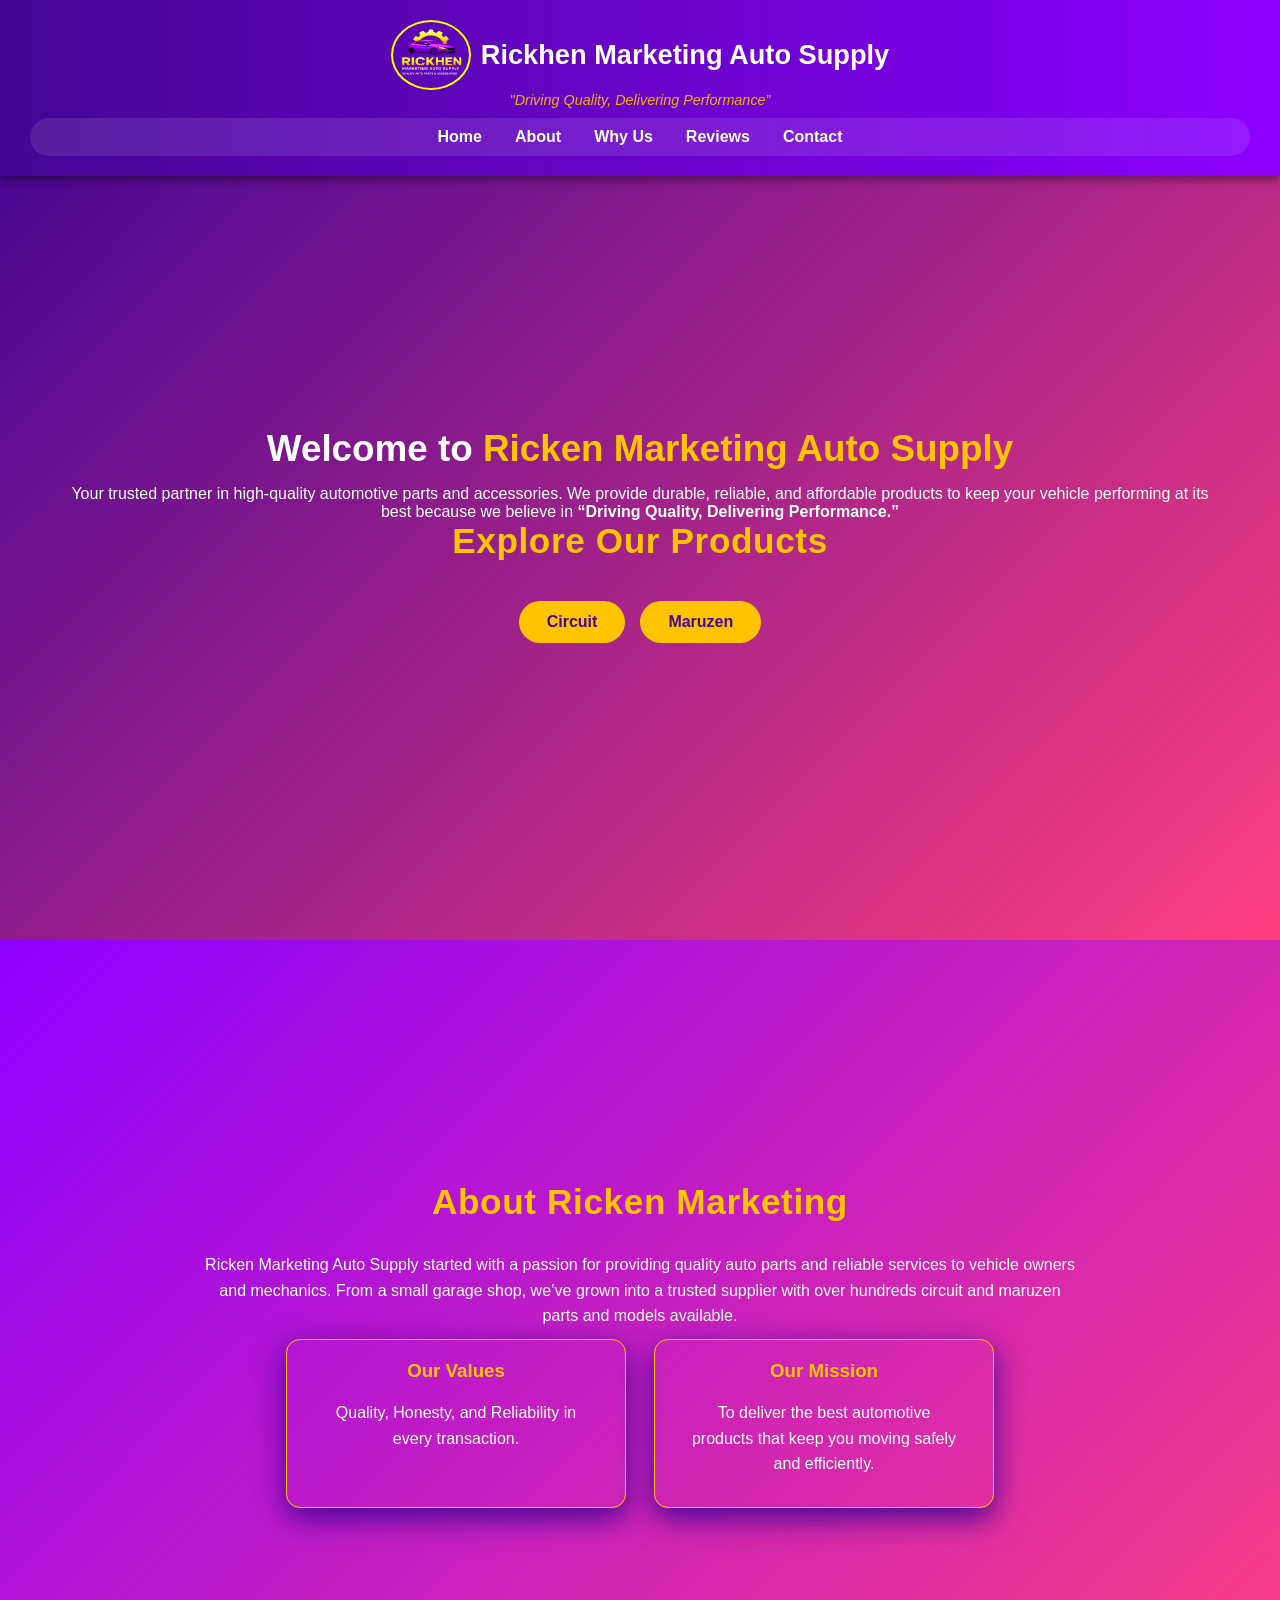
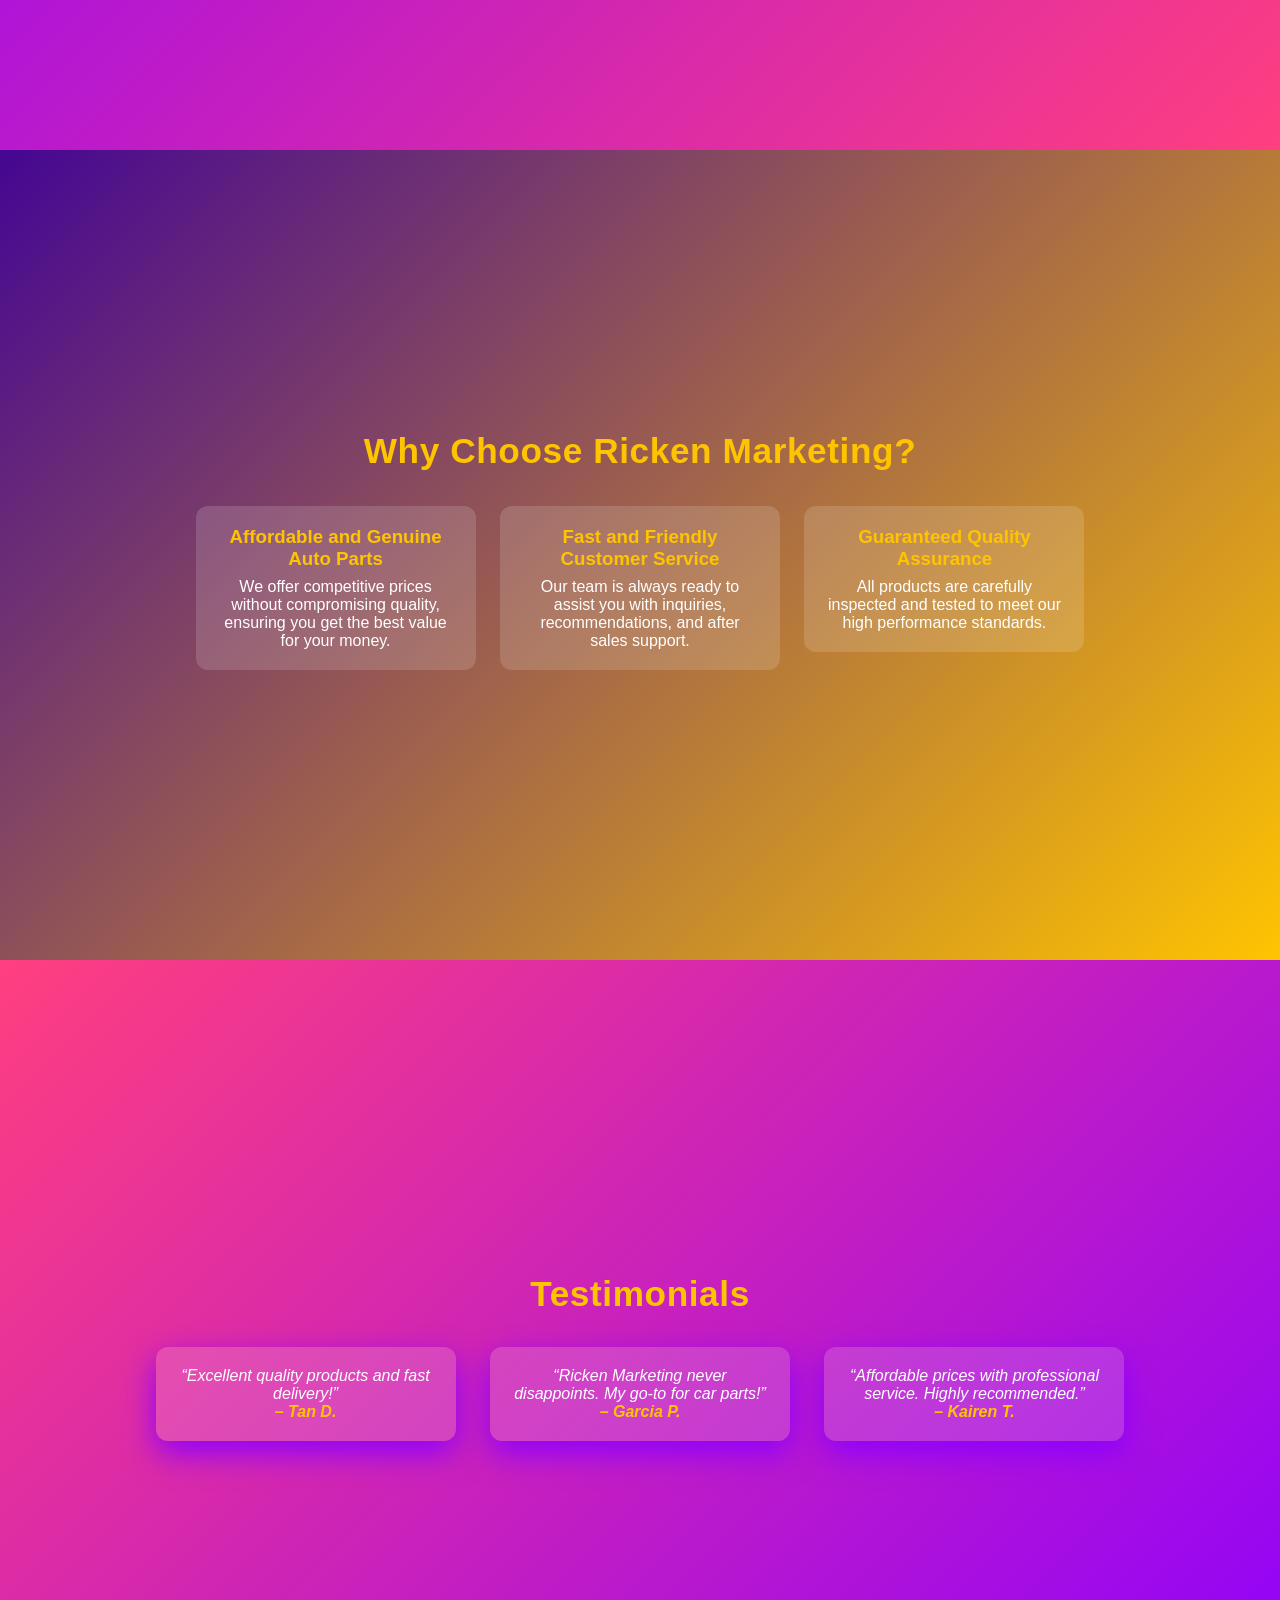
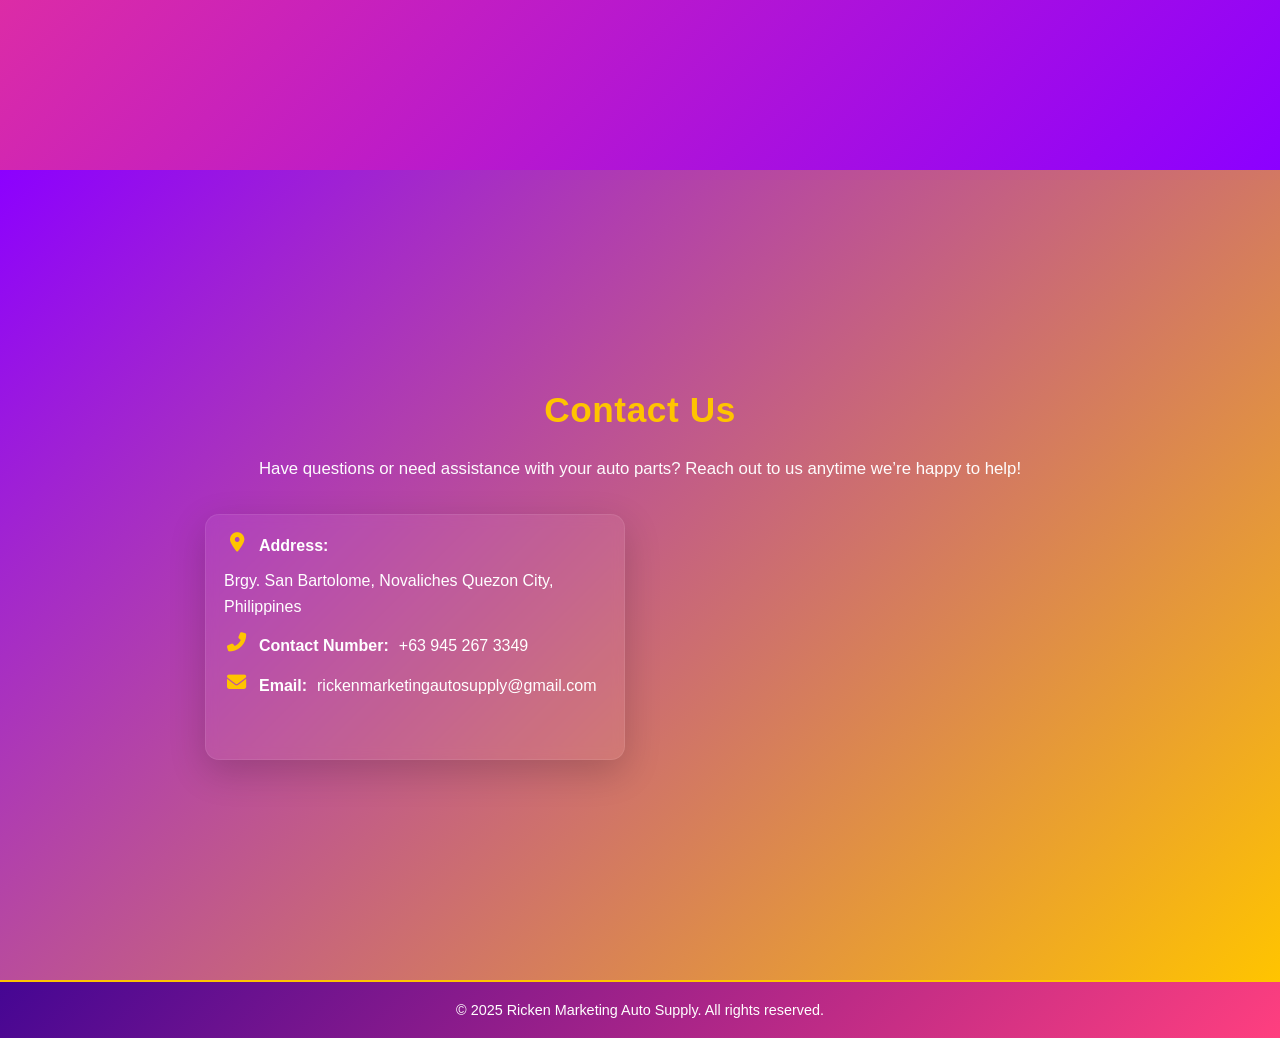
<file: index.html>
<!DOCTYPE html>
<html lang="en">
<head>
    <meta charset="UTF-8">
    <meta name="viewport" content="width=device-width, initial-scale=1.0">
    <title>Rickhen Marketingt</title>
    <link rel="stylesheet" href="style.css">
    <link rel="stylesheet" href="https://cdnjs.cloudflare.com/ajax/libs/font-awesome/6.5.0/css/all.min.css">
    </head>
    <body>
    <header class="header">
        <div class="logo">
            <img src="logoo.png" alt="Rickhen Marketing"/>
            <h1>Rickhen Marketing Auto Supply</h1>
        </div>
        <p class="tagline">"Driving Quality, Delivering Performance”</p>
            
            <nav class="navbar">
                <ul id="nav-links" id="nav-links">
                    <li><a href="#home">Home</a></li>
                    <li><a href="#about">About</a></li>
                    <li><a href="#why">Why Us</a></li>
                    <li><a href="#testimonials">Reviews</a></li>
                    <li><a href="#contact">Contact</a></li>
                </ul>
            </nav>
    </header>

    <section class="home" id="home">
        <div class="home-content">
            <h1 class="popUp">Welcome to <span>Ricken Marketing Auto Supply</span></h1>

            <div class="popUp">
              Your trusted partner in high-quality automotive parts and accessories.
              We provide durable, reliable, and affordable products to keep your vehicle
              performing at its best because we believe in <strong>“Driving Quality, Delivering Performance.”</strong>
            </div>
            <h2 class="popUp"><span>Explore Our Products</span></h2>
            <div class="popUp">
            <div class="btn-group">
              <a href="circuit.html" class="btn fade-link">Circuit</a>
              <a href="maruzen.html" class="btn fade-link">Maruzen</a>
            </div>
            </div>
          </div> 
    </section>

    <section class="about" id="about">
        <h2>About Ricken Marketing</h2>
        <p>
          Ricken Marketing Auto Supply started with a passion for providing quality auto parts 
          and reliable services to vehicle owners and mechanics. From a small garage shop, 
          we’ve grown into a trusted supplier with over hundreds circuit and maruzen parts and models available.
        </p>
      
        <div class="highlights">
          <div class="highlight left-slide">
            <h3>Our Values</h3>
            <p>Quality, Honesty, and Reliability in every transaction.</p>
          </div>
          <div class="highlight right-slide">
            <h3>Our Mission</h3>
            <p>To deliver the best automotive products that keep you moving safely and efficiently.</p>
          </div>
        </div>
      </section>

      <section class="why" id="why">
        <h2>Why Choose Ricken Marketing?</h2>
        <div class="why-container">
          <div class="why-card left-slide">
            <h3>Affordable and Genuine Auto Parts</h3>
            <p>We offer competitive prices without compromising quality, ensuring you get the best value for your money.</p>
          </div>
      
          <div class="why-card right-slide">
            <h3>Fast and Friendly Customer Service</h3>
            <p>Our team is always ready to assist you with inquiries, recommendations, and after sales support.</p>
          </div>
      
          <div class="why-card bottom-slide">
            <h3>Guaranteed Quality Assurance</h3>
            <p>All products are carefully inspected and tested to meet our high performance standards.</p>
          </div>
        </div>
      </section>

      <section class="testimonials" id="testimonials">
        <h2>Testimonials</h2>
        <div class="reviews">
          <div class="review-card left-slide">
            <blockquote>“Excellent quality products and fast delivery!”</blockquote>
            <p>– Tan D.</p>
          </div>
          <div class="review-card right-slide">
            <blockquote>“Ricken Marketing never disappoints. My go-to for car parts!”</blockquote>
            <p>– Garcia P.</p>
          </div>
          <div class="review-card bottom-slide">
            <blockquote>“Affordable prices with professional service. Highly recommended.”</blockquote>
            <p>– Kairen T.</p>
          </div>
        </div>
      </section>  
      
      <section class="contact" id="contact">
        <h2>Contact Us</h2>
        <p class="contact-intro">
          Have questions or need assistance with your auto parts? 
          Reach out to us anytime we’re happy to help!
        </p>
      
        <div class="contact-container">
          <div class="contact-info">
            <p><i class="fas fa-map-marker-alt"></i> <strong>Address:</strong> Brgy. San Bartolome, Novaliches Quezon City, Philippines</p>
            <p><i class="fas fa-phone-alt"></i> <strong>Contact Number:</strong> +63 945 267 3349</p>
            <p><i class="fas fa-envelope"></i> <strong>Email:</strong> rickenmarketingautosupply@gmail.com</p>
          </div>
      
          <div class="socials">
            <h3>Follow Us</h3>
            <div class="social-links">
              <a href="#" class="fb"><i class="fab fa-facebook-f"></i> Facebook</a>
              <a href="#" class="ig"><i class="fab fa-instagram"></i> Instagram</a>
              <a href="#" class="yt"><i class="fab fa-youtube"></i> YouTube</a>
            </div>
          </div>
        </div>
      </section>
      
      
      <footer>
        <p>© 2025 Ricken Marketing Auto Supply. All rights reserved.</p>
      </footer>
<script src="jscript.js"></script>    
</body>

</html>
</file>
<file: style.css>
:root {
  --purple: #450693;
  --dark-red: #8C00FF;
  --black: #FF3F7F;
  --gray: #FFC400;
  --white: #ffffff;

  /* Gradient themes for each section */
  --grad-header: linear-gradient(90deg, var(--purple), var(--dark-red));
  --grad-home: linear-gradient(135deg, var(--purple), var(--black));
  --grad-about: linear-gradient(135deg, var(--dark-red), var(--black));
  --grad-why: linear-gradient(135deg, var(--purple), var(--gray));
  --grad-testimonials: linear-gradient(135deg, var(--black), var(--dark-red));
  --grad-contact: linear-gradient(135deg, var(--dark-red), var(--gray));
  --grad-footer: linear-gradient(135deg, var(--purple), var(--black));
}

/*BASE*/
* {
  margin: 0;
  padding: 0;
  box-sizing: border-box;
  
}
html{
  scroll-behavior: smooth;
}

body {
  font-family: 'Poppins', sans-serif;
  color: var(--white);
  background: var(--purple);
  overflow-x: hidden;
  -webkit-font-smoothing:antialiased;
  -moz-osx-font-smoothing:grayscale;
}

/* HEADER*/
.header {
  top: 0;
  left: 0;
  right: 0;
  background: var(--grad-header);
  color: var(--white);
  padding: 20px 30px;
  text-align: center;
  position: fixed;
  width: 100%;
  z-index: 100;
  box-shadow: 0 4px 8px rgba(0,0,0,0.4);
}
 
section{
  scroll-margin-top:130px
}

.logo {
  display: flex;
  align-items: center;  
  justify-content: center;
  text-align: center;
  gap: 10px;
}

.logo img {
  width: 80px;          
  height: 70px;        
  border-radius: 50%;   
  border: 2px solid var(--gray);
  filter: brightness(1.8) saturate(1.7);
}

.header h1 {
  font-size: 1.7rem;
  font-weight: 700;
}

.tagline {
  font-size: 0.9rem;
  color: var(--gray);
  margin-top: 2px;
  margin-bottom: 10px;
  font-style: italic;
  opacity: 0.9;
}

/* AVBAR */
.navbar {
  width: auto;
  margin-top: 10px;
  background: rgba(255, 255, 255, 0.1);
  border-radius: 50px;
}

.navbar ul {
  display: flex;
  justify-content: center;
  flex-wrap: wrap;
  list-style: none;
  gap: 25px;
  padding: 10px;
}

.navbar ul li a {
  color: var(--white);
  text-decoration: none;
  font-weight: 600;
  transition: color 0.3s;
  padding: 8px 4px;

  transition: all 0.3s ease;
}

.navbar a:hover,
  .navbar a.active {
    background: var(--gray);
    color: var(--purple);
    transform: translateY(-3px);
    border-radius: 999px;
  } 
  body { 
    padding-top:130px; 
  }

/* SECTION BASE */
section{
  width:100%;
  min-height:90vh;           
  display:flex;
  flex-direction:column;
  justify-content:center;
  align-items:center;
  padding:100px 60px;
  box-sizing:border-box;
  text-align:center;
}
section h2{
  font-size:2.2rem;
  margin-bottom:18px;
  letter-spacing:0.6px;
}
@media (max-width:900px){
  section{
    padding:100px 60px; min-height:90vh;
  }
  section h2{
    font-size:1.8rem;
  }
}

/*  HOME */
.home {
  background: var(--grad-home);
  position:relative;
  
}

.home h1 {
  font-size: 2.3rem;
  margin-bottom: 15px;
  
}
.home h2{ 
  color:var(--gray) ;
}
.home h1 span {
  color: var(--gray);
}

.home .btn-group {
  margin-top: 40px;
  display: flex;
  justify-content: center;
  flex-wrap: wrap;
  gap: 15px;
}

.btn {
  background: var(--gray);
  color: var(--purple);
  padding: 12px 28px;
  border-radius: 30px;
  text-decoration: none;
  font-weight: 600;
  transition: 0.3s;
}

.btn:hover {
  background: var(--white);
  color: var(--black);
  transform: scale(1.05);
}

@keyframes smoothPopUp {
  0% {
    opacity: 0;
    transform: scale(0.8);
  }
  60% {
    opacity: 1;
    transform: scale(1.05);
  }
  100% {
    opacity: 1;
    transform: scale(1);
  }
}

.popUp {
  opacity: 0;
  transform: scale(0.8);
  transition: opacity 1s ease-out, transform 1s ease-out;
}

.popUp.visible {
  animation: smoothPopUp 2s ease-out forwards;
}


/* ABOUT */
.about {
  background: var(--grad-about);
}

.about h2 {
  color: var(--gray);
  margin-bottom: 20px;
}
.about p {
  max-width: 900px;
  margin: 0 auto;
  line-height: 1.6;
  padding: 10px;
}
.highlights{
  display: flex;
  gap: 28px;
  justify-content: center;
  flex-wrap: wrap;
  align-items: stretch;
}
.highlight{
  width:340px;
  padding:20px;
  border:1px solid  var(--gray);
  box-shadow:0 10px 30px var(--purple);
  border-radius:14px;
}
.highlight h3{
  color:var(--gray); 
  margin-bottom:8px; 
 }

 /*Slide-in Animation for About Section*/
@keyframes slideInUp {
  0% {
    opacity: 0;
    transform: translateY(60px);
  }
  80% {
    opacity: 1;
    transform: translateY(-5px);
  }
  100% {
    opacity: 1;
    transform: translateY(0);
  }
}

@keyframes slideInLeft {
  0% {
    opacity: 0;
    transform: translateX(-60px);
  }
  80% {
    opacity: 1;
    transform: translateX(5px);
  }
  100% {
    opacity: 1;
    transform: translateX(0);
  }
}

@keyframes slideInRight {
  0% {
    opacity: 0;
    transform: translateX(60px);
  }
  80% {
    opacity: 1;
    transform: translateX(-5px);
  }
  100% {
    opacity: 1;
    transform: translateX(0);
  }
}

.about, .highlight {
  opacity: 0;
  transition: opacity 0.8s ease-out, transform 0.8s ease-out;
}
.about.visible {
  animation: slideInUp 1s ease-out forwards;
}
.highlight.left-slide.visible {
  animation: slideInLeft 1.5s ease-out forwards;
}
.highlight.right-slide.visible {
  animation: slideInRight 1.5s ease-out forwards;
}

/* Responsive layout */
@media (max-width: 1024px) {
  .highlight {
    width: 45%;
  }
}

@media (max-width: 768px) {
  .highlight {
    width: 80%;
  }
}

@media (max-width: 480px) {
  .highlight {
    width: 90%;
  }
}

/* WHY CHOOSE US */
.why {
  background: var(--grad-why);
}

.why h2 {
  color: var(--gray);
  margin-bottom: 25px;
}
.why-card h3{ 
  color:var(--gray); 
  margin-bottom:8px ;
}
.why-card {
  
  background: rgba(255,255,255,0.15);
  border-radius: 12px;
  width: 280px;
  padding: 20px;
  margin: 10px;
  display: inline-block;
  vertical-align: top;
  transition: 0.3s;  
}

.why-card:hover {
  background: rgba(255,255,255,0.3);
  transform: translateY(-5px);
}
/* WHY CHOOSE US Animation */
.why-card {
  background: rgba(255,255,255,0.15);
  border-radius: 12px;
  width: 280px;
  padding: 20px;
  margin: 10px;
  display: inline-block;
  vertical-align: top;
  transition: opacity 0.8s ease-out, transform 0.8s ease-out;
  opacity: 0;
  transform: translateY(40px);
}

.why-card.visible {
  opacity: 1;
  transform: translateY(0);
}

/* Responsive layout */
@media (max-width: 1024px) {
  .why-card {
    width: 45%;
    margin: 10px auto;
  }
}

@media (max-width: 768px) {
  .why-card {
    width: 80%;
    margin: 12px auto;
  }
}

@media (max-width: 480px) {
  .why-card {
    width: 90%;
    padding: 15px;
  }
}

.why-card.visible {
  opacity: 1;
  transform: translateY(0);
}

/* Responsive layout */
@media (max-width: 1024px) {
  .why-card {
    width: 45%;
    margin: 10px auto;
  }
}

@media (max-width: 768px) {
  .why-card {
    width: 80%;
    margin: 12px auto;
  }
}

@media (max-width: 480px) {
  .why-card {
    width: 90%;
    padding: 15px;
  }
}


/* TESTIMONIALS */
.testimonials {
  background: var(--grad-testimonials);
}

.testimonials h2 {
  color: var(--gray);
}

.review-card {
  box-shadow:0 12px 32px var(--dark-red);
  background: rgba(255,255,255,0.15);
  border-radius: 12px;
  width: 300px;
  padding: 20px;
  margin: 15px;
  display: inline-block;
  vertical-align: top;
  font-style: italic;
}
.review-card p{ 
  color:var(--gray); 
  font-weight:700 ;
}
/* TESTIMONIALS Animation & Responsiveness*/
.review-card {
  box-shadow: 0 12px 32px var(--dark-red);
  background: rgba(255,255,255,0.15);
  border-radius: 12px;
  width: 300px;
  padding: 20px;
  margin: 15px;
  display: inline-block;
  vertical-align: top;
  font-style: italic;
  opacity: 0;
  transform: translateY(40px);
  transition: opacity 0.8s ease-out, transform 0.8s ease-out;
}

.review-card.visible {
  opacity: 1;
  transform: translateY(0);
}

.review-card p { 
  color: var(--gray); 
  font-weight: 700;
}

/* Responsive layout adjustments */
@media (max-width: 1024px) {
  .review-card {
    width: 45%;
    margin: 12px auto;
  }
}

@media (max-width: 768px) {
  .review-card {
    width: 80%;
    margin: 12px auto;
  }
}

@media (max-width: 480px) {
  .review-card {
    width: 90%;
    padding: 15px;
  }
}


/* ===== CONTACT ===== */
.contact {
  background: var(--grad-contact);
  position: relative;
  overflow: hidden;
  padding: 80px 20px;
}

.contact::before { 
  content: ""; 
  position: absolute; 
  right: -140px; top: -120px; 
  width: 360px; height: 360px; 
  background: var(--yellow); 
  opacity: 0.08; 
  filter: blur(120px); 
  border-radius: 50%; 
}

.contact::after { 
  content: ""; 
  position: absolute; 
  left: -140px; bottom: -120px; 
  width: 360px; height: 360px; 
  background: var(--skyblue); 
  opacity: 0.08; 
  filter: blur(120px); 
  border-radius: 50%; 
}

.contact h2 { 
  color: var(--gray); 
  text-align: center;
  margin-bottom: 25px; 
}

.contact-intro { 
  max-width: 820px; 
  margin: 0 auto 30px; 
  text-align: center;
  font-size: 1.05rem; 
  line-height: 1.7; 
  opacity: 0.98;
}

/*CONTACT CONTAINER */
.contact-container { 
  display: flex; 
  gap: 30px; 
  justify-content: center; 
  flex-wrap: wrap; 
  align-items: stretch; 
  max-width: 1100px; 
  margin: 0 auto;
  position: relative;
  z-index: 2;
}

/* CARDS */
.contact-info, .socials {
  width: 420px;
  padding: 18px;
  border-radius: 14px;
  background: rgba(255,255,255,0.06);
  border: 1px solid rgba(255,255,255,0.08);
  backdrop-filter: blur(6px);
  box-shadow: 0 12px 36px rgba(0,0,0,0.18);
  transition: all 0.8s ease-out;
  opacity: 0;
}

.contact-info {
  transform: translateX(-80px);
}
.socials {
  transform: translateX(80px);
}
.contact-info.show, .socials.show {
  opacity: 1;
  transform: translateX(0);
}
.contact-info:hover, .socials:hover { 
  transform: translateY(-6px); 
  box-shadow: 0 18px 44px rgba(0,0,0,0.22); 
}

/* CONTACT INFO CONTENT */
.contact-info p {
  display: flex;                  
  align-items: flex-start;        
  gap: 10px;                      
  margin-bottom: 14px;
  font-size: 1rem;
  line-height: 1.6;
  color: var(--white);
  text-align: left;                
  flex-wrap: wrap;
  word-break: break-word;
}

.contact-info i {
  color: var(--gray);
  font-size: 1.2rem;
  flex-shrink: 0;                  
  width: 25px;                     
  text-align: center;
}
/* Responsive font-size adjustments */
@media (max-width: 768px) {
  .contact-info p {
    font-size: 0.95rem;
    line-height: 1.5;
  }
}

@media (max-width: 480px) {
  .contact-info p {
    font-size: 0.9rem;
    line-height: 1.4;
  }
}

/* SOCIAL LINKS */
.socials h3 { 
  color: var(--gray); 
  margin-bottom: 18px; 
  text-transform: uppercase; 
  letter-spacing: 0.8px; 
  text-align: center;
}

.social-links { 
  display: flex; 
  flex-direction: column; 
  gap: 14px; 
}

.social-links a {
  display: flex; 
  align-items: center;
  gap: 12px;
  padding: 12px 18px;
  border-radius: 10px;
  text-decoration: none;
  font-weight: 700;
  color: var(--white);
  background: rgba(255,255,255,0.05);
  transition: transform 0.3s ease, box-shadow 0.3s ease;
  border: 1px solid rgba(255,255,255,0.08);
}

.social-links a:hover {
  transform: translateY(-4px);
  box-shadow: 0 8px 20px rgba(0,0,0,0.3);
}

.social-links a i {
  font-size: 1.3rem;
  color: var(--gray);
}

/* RESPONSIVE */
@media (max-width: 1024px) {
  .contact-info, .socials {
    width: 46%;
  }
}
@media (max-width: 768px) {
  .contact-info, .socials {
    width: 90%;
  }
}
@media (max-width: 480px) {
  .contact-info, .socials {
    width: 100%;
    padding: 24px;
  }
}


/*  FOOTER*/
footer {
  background: var(--grad-footer);
  color: var(--white);
  text-align: center;
  padding: 20px;
  font-size: 0.9rem;
  border-top: 2px solid var(--gray);
}

/* RESPONSIV */
@media (max-width: 768px) {
  .navbar ul {
    gap: 10px;
  }
  .home h1 {
    font-size: 1.9rem;
  }
  section {
    padding: 120px 15px 70px;
  }
}

@media (max-width: 480px) {
  .header h1 {
    font-size: 1rem;
  }
  .navbar ul li a {
    font-size: 0.9rem;
  }
  .btn {
    padding: 10px 20px;
    font-size: 0.9rem;
  }
}


/* POP-UP  */
.popUp {
  opacity: 0;
  transform: scale(0.8);
}
.popUp.visible {
  animation: smoothPopUp 1.9s ease-out forwards;
}

@keyframes smoothPopUp {
  0% {
    opacity: 0;
    transform: scale(0.8);
  }
  60% {
    opacity: 1;
    transform: scale(1.05);
  }
  100% {
    opacity: 1;
    transform: scale(1);
  }
}

/* ABOUT HIGHLIGHT SLIDE-IN */
.about, .highlight {
  opacity: 0;
}
.about.visible {
  animation: slideInUp 1.2s ease-out forwards;
}
.highlight.left-slide.visible {
  animation: slideInLeft 1.2s ease-out forwards;
}
.highlight.right-slide.visible {
  animation: slideInRight 1.2s ease-out forwards;
}

@keyframes slideInUp {
  0% { opacity: 0; transform: translateY(50px); }
  80% { opacity: 1; transform: translateY(-5px); }
  100% { opacity: 1; transform: translateY(0); }
}
@keyframes slideInLeft {
  0% { opacity: 0; transform: translateX(-90px); }
  80% { opacity: 1; transform: translateX(5px); }
  100% { opacity: 1; transform: translateX(0); }
}
@keyframes slideInRight {
  0% { opacity: 0; transform: translateX(90px); }
  80% { opacity: 1; transform: translateX(-5px); }
  100% { opacity: 1; transform: translateX(0); }
}

/* WHY CARDS STAGGER */
.why-card {
  opacity: 0;
  transform: translateY(90px);
}
.why-card.visible {
  animation: whyCardPop 1.5s ease-out forwards;
}
@keyframes whyCardPop {
  0% { opacity: 0; transform: translateY(90px); }
  60% { opacity: 1; transform: translateY(-5px); }
  100% { opacity: 1; transform: translateY(0); }
}

/* REVIEW CARDS STAGGER */
.review-card {
  opacity: 0;
  transform: translateY(90px);
}
.review-card.visible {
  animation: reviewCardPop 1.5s ease-out forwards;
}
@keyframes reviewCardPop {
  0% { opacity: 0; transform: translateY(90px); }
  60% { opacity: 1; transform: translateY(-5px); }
  100% { opacity: 1; transform: translateY(0); }
}

/*CONTACT INFO / SOCIALS SLIDE */
.contact-info, .socials {
  opacity: 0;
  transform: translateY(90px); 
}

.contact-info.show, .socials.show {
  animation: contactSlideUp 1.5s ease-out forwards;
}

@keyframes contactSlideUp {
  0% {
    opacity: 0;
    transform: translateY(90px);
  }
  60% {
    opacity: 1;
    transform: translateY(-10px);
  }
  100% {
    opacity: 1;
    transform: translateY(0); 
  }
}
</file>
